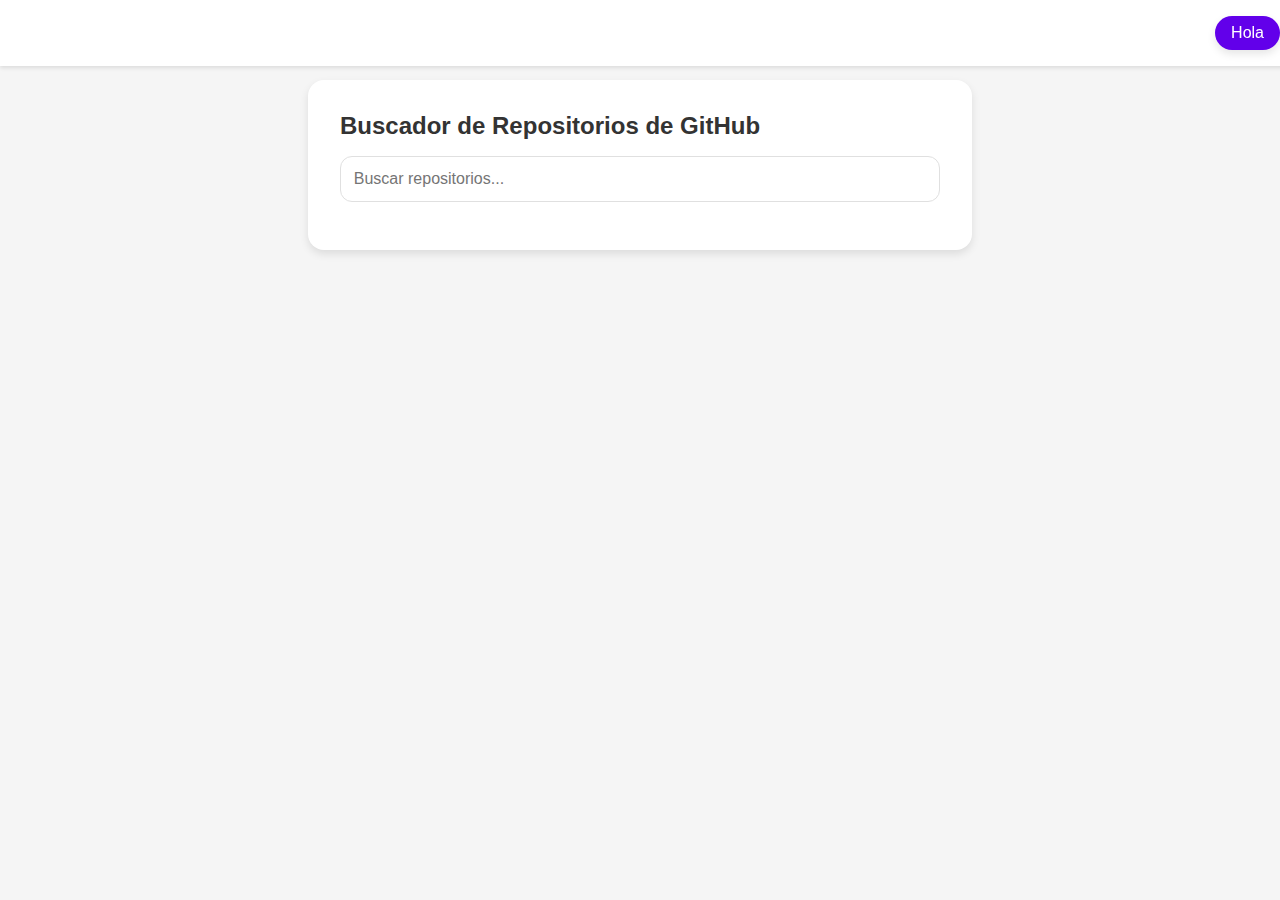
<file: index.html>
<!DOCTYPE html>
<html lang="es">
<head>
    <meta charset="UTF-8">
    <meta name="viewport" content="width=device-width, initial-scale=1.0">
    <meta property="og:title" content="Buscador de Repositorios de GitHub">
    <meta property="og:description" content="Encuentra fácilmente repositorios en GitHub con nuestro buscador eficiente y fácil de usar.">
    <meta property="og:image" content="[data-uri]">
    
    <title>Buscador de Repositorios de GitHub</title>
    <link rel="stylesheet" href="styles.css">
    
</head>
<body>
    <header>
        <nav>
            <button id="view-history" class="btn">Hola</button>
        </nav>
    </header>
    <main>
        <div class="container">
            <h1>Buscador de Repositorios de GitHub</h1>
            <input type="text" id="search" placeholder="Buscar repositorios...">
            <ul id="repo-list"></ul>
        </div>
    </main>
    <script src="script.js"></script>
    <script>
        document.getElementById('view-history').addEventListener('click', () => {
            window.location.href = 'history.html';
        });
    </script>
</body>
</html>
</file>
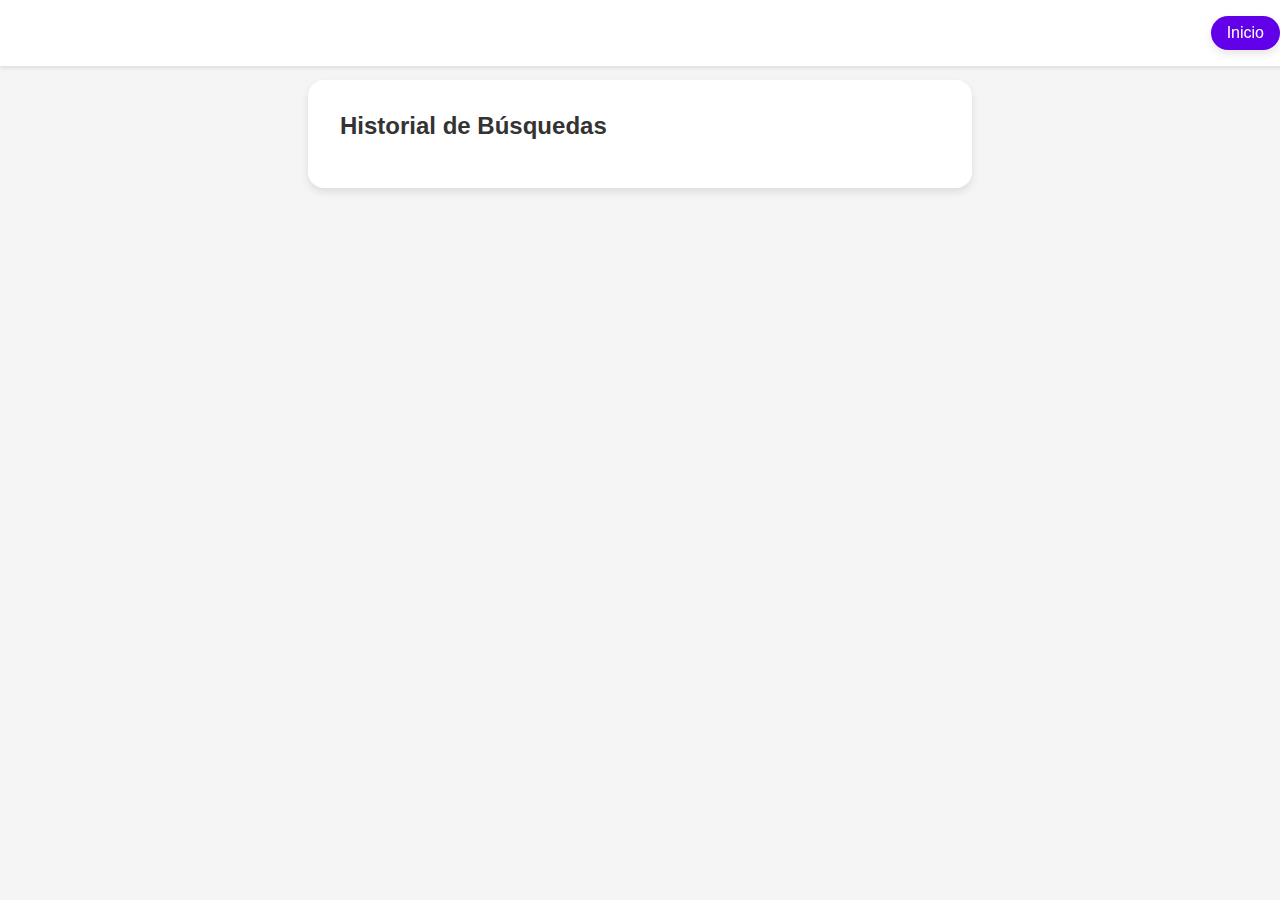
<file: history.html>
<!DOCTYPE html>
<html lang="es">
<head>
    <meta charset="UTF-8">
    <meta name="viewport" content="width=device-width, initial-scale=1.0">
    <title>Historial de Búsquedas</title>
    <link rel="stylesheet" href="styles.css">
</head>
<body>
    <header>
        <nav>
            <button id="go-home" class="btn">Inicio</button>
        </nav>
    </header>
    <main>
        <div class="container">
            <h1>Historial de Búsquedas</h1>
            <ul id="history-list"></ul>
        </div>
    </main>
    <script src="history.js"></script>
    <script>
        document.getElementById('go-home').addEventListener('click', () => {
            window.location.href = 'index.html';
        });
    </script>
</body>
</html>
</file>
<file: styles.css>
/* General Styles */
body {
    margin: 0;
    font-family: 'Roboto', sans-serif;
    background-color: #f5f5f5; /* Color de fondo claro y fresco */
    color: #333;
}

/* Botón en el menú superior */
header {
    background-color: #ffffff;
    color: #333;
    padding: 1rem;
    position: fixed;
    width: 100%;
    top: 0;
    left: 0;
    z-index: 1000;
    display: flex;
    justify-content: flex-end;
    box-shadow: 0 2px 4px rgba(0, 0, 0, 0.1);
}

nav {
    display: flex;
    align-items: center;
}

.btn {
    background-color: #6200ea; /* Color de fondo del botón */
    color: #ffffff;
    border: none;
    border-radius: 50px;
    padding: 0.5rem 1rem;
    font-size: 1rem;
    cursor: pointer;
    transition: background-color 0.3s ease, box-shadow 0.3s ease;
    box-shadow: 0 4px 8px rgba(0, 0, 0, 0.1);
    margin: 0 1rem;
}

.btn:hover {
    background-color: #3700b3; /* Color del botón al pasar el ratón */
    box-shadow: 0 6px 12px rgba(0, 0, 0, 0.2);
}

main {
    margin-top: 5rem;
    display: flex;
    justify-content: center;
}

.container {
    max-width: 600px;
    width: 100%;
    background: #ffffff;
    border-radius: 16px;
    box-shadow: 0 4px 8px rgba(0, 0, 0, 0.1);
    padding: 2rem;
}

h1 {
    margin: 0 0 1rem;
    font-size: 1.5rem;
    color: #333;
}

input[type="text"] {
    width: 100%;
    padding: 0.8rem;
    font-size: 1rem;
    border: 1px solid #e0e0e0;
    border-radius: 12px;
    box-sizing: border-box;
    margin-bottom: 1rem;
}

input[type="text"]:focus {
    border-color: #6200ea;
    outline: none;
}

ul {
    list-style: none;
    padding: 0;
    margin: 0;
}

li {
    padding: 0.8rem;
    border-bottom: 1px solid #e0e0e0;
}

li:last-child {
    border-bottom: none;
}

a {
    text-decoration: none;
    color: #6200ea;
}

a:hover {
    text-decoration: underline;
}
</file>
